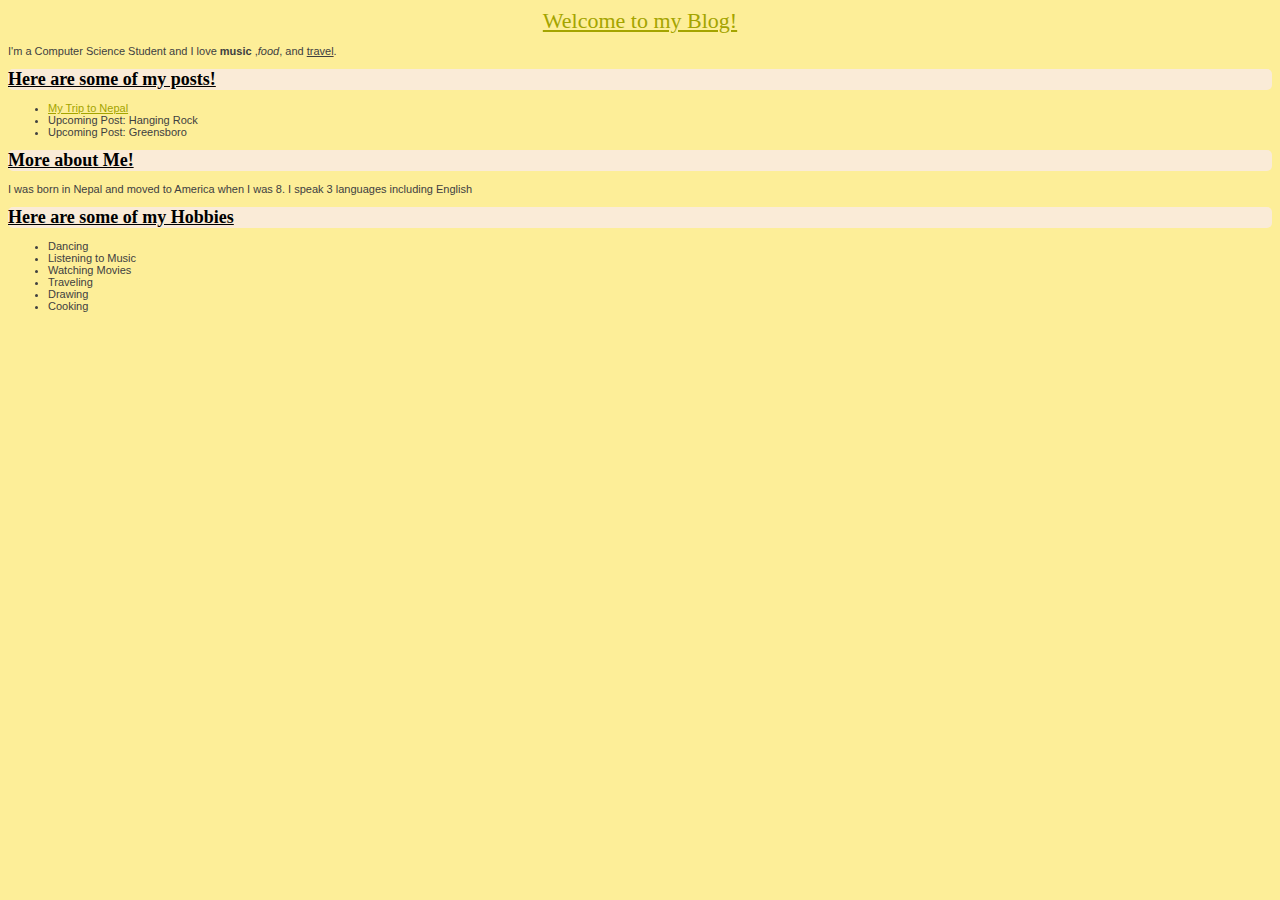
<file: index.html>
<!DOCTYPE html>
<!--
  Name: Namrata Karki
  Date: 09/04/2025
  CSC 372-01
  This is assignment #2 where I create a short travel Blog.
-->
<html lang="en">
<head>  
    <title>Namrata's Blog Homepage</title>
    <link rel="stylesheet" href="index.css">
</head>

<body>
    <header>Welcome to my Blog!</header>
         <p> I'm a Computer Science Student and I love <strong>music</strong> ,<em>food</em>, and <u>travel</u>.</p>
    <h1>Here are some of my posts!</h1>
        <ul>
            <li><a href="destination.html">My Trip to Nepal</a></li>
            <li> Upcoming Post: Hanging Rock </li>
            <li> Upcoming Post: Greensboro </li>
        </ul>
    <h1>More about Me!</h1>
         <p> I was born in Nepal and moved to America when I was 8. I speak 3 languages including English</p>
    <h1>Here are some of my Hobbies</h1>
        <ul>
            <li>Dancing</li>
            <li>Listening to Music</li>
            <li>Watching Movies</li>
            <li>Traveling</li>
            <li>Drawing</li>
            <li>Cooking</li>
        </ul>
</body>
</html>
</file>
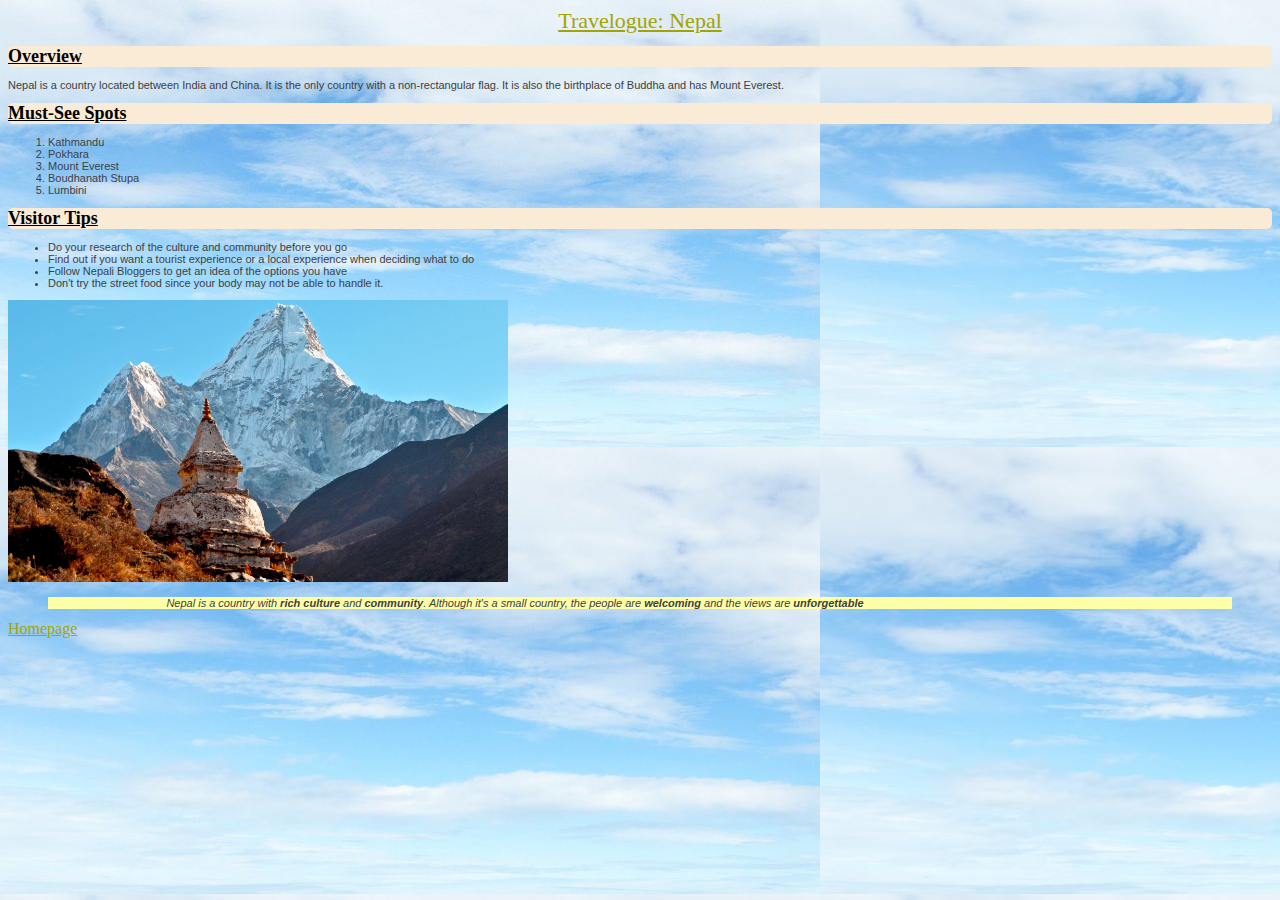
<file: destination.html>
<!DOCTYPE html>
<!--
I used the background image, Favicon, and tooltips
-->
<html lang="en">
<head>  
    <title>Namrata's Travel Blog Nepal</title>
    <link rel="stylesheet" href="style.css">
    <link rel="icon" type="image/x-icon" href="Images/bluesky.jpg">
</head>

<body>
    <header>Travelogue: Nepal</header>
<h1>Overview</h1>
<p> Nepal is a country located between India and China. It is the only country with a non-rectangular flag.
    It is also the birthplace of Buddha and has Mount Everest.</p>

<h1>Must-See Spots</h1>
<ol>    
    <li title="Open All Day and Night">Kathmandu</li>
    <li title="Open All Day and Night">Pokhara</li>
    <li title="Open All Day by Booking">Mount Everest</li>
    <li title="Open All Day Closes at Night">Boudhanath Stupa</li>
    <li title="Open All Day and Night">Lumbini</li>
</ol>

<h1>Visitor Tips</h1>
<ul>    
    <li>Do your research of the culture and community before you go</li>
    <li>Find out if you want a tourist experience or a local experience when deciding what to do</li>
    <li>Follow Nepali Bloggers to get an idea of the options you have</li>
    <li>Don't try the street food since your body may not be able to handle it.</li>
</ul>

<img src="Images/destination1.jpg" alt="Kathmandu City Image" width="500">

<blockquote>Nepal is a country with <em>rich culture</em> and <em>community</em>. Although it's a small country, the people are <em>welcoming</em> and the views are <em>unforgettable</em></blockquote>
 <a class="link" href="index.html">Homepage</a> 

</body>
</html>
</file>
<file: index.css>
header{
    text-align: center;
    font: bold;
    font-size: 22px;
    text-decoration: underline;
    color: #A4A400;
}

h1{
    text-align: left;
    font-size: 18px;
    background-color: antiquewhite;
    border-radius: 5px;
    text-decoration: underline;;
}

body{
    background: rgb(253, 238, 152);
}

p,ul,ol{
    color: #404040;
    font-size: 11px;
    font-family: georgia, garamond,sans-serif;
}

a{
    color: #A4A400;
}
</file>
<file: style.css>
header{
    text-align: center;
    font: bold;
    font-size: 22px;
    text-decoration: underline;
    color: #A4A400;
}

h1{
    text-align: left;
    font-size: 18px;
    background-color: antiquewhite;
    border-radius: 5px;
    text-decoration: underline;;
}

body{
    background: white;
    background-image: url(Images/bluesky.jpg);
    background-repeat: repeat;
    background-attachment: fixed;;
}

p,ol,ul,li,blockquote{
    color: #404040;
    font-size: 11px;
    font-family: georgia, garamond,sans-serif;
}

a{
    color: #A4A400;
}

blockquote{
    font-style: italic;
    background-color: #FFFFA8;
    text-indent: 10%;
}

em{
    font-weight: bold;
}
</file>
